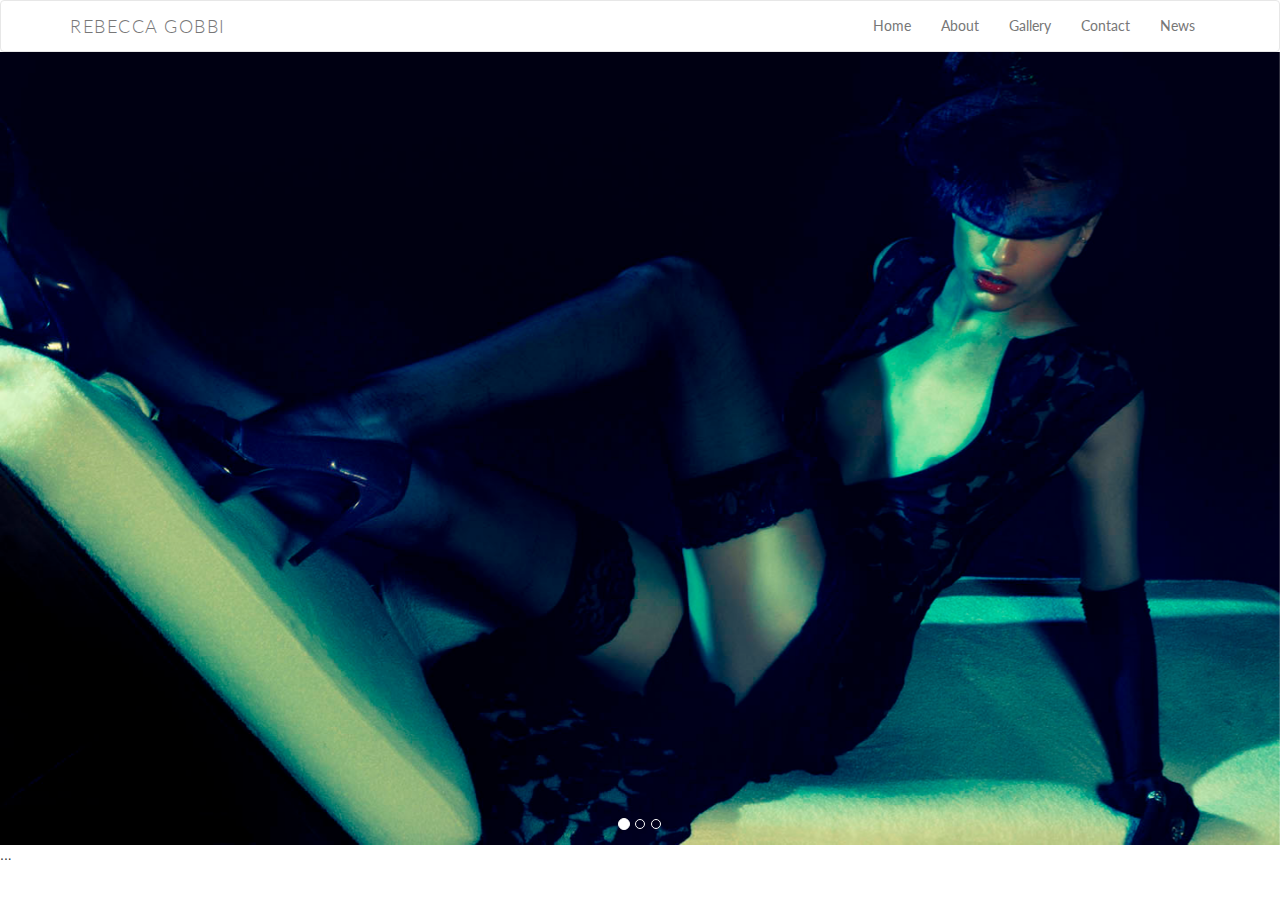
<file: index.html>
<!DOCTYPE html>
<html>
<head>
<title>Rebecca Gobbi</title>
<link rel="stylesheet" type="text/css" href="css/style.css">
<link rel="stylesheet" href="https://maxcdn.bootstrapcdn.com/bootstrap/3.3.7/css/bootstrap.min.css">
<link href="https://fonts.googleapis.com/css?family=Lato:100,300,300i,400" rel="stylesheet">
</head>

<body>
<header>
<nav class="navbar navbar-default">
  <div class="container"> <!--Than, fluid removed to center nav content -->
    <!-- Brand and toggle get grouped for better mobile display -->
    <div class="navbar-header">
      <button type="button" class="navbar-toggle collapsed" data-toggle="collapse" data-target="#bs-example-navbar-collapse-1" aria-expanded="false">
        <span class="sr-only">Toggle navigation</span>
        <span class="icon-bar"></span>
        <span class="icon-bar"></span>
        <span class="icon-bar"></span>
      </button>
      <a class="navbar-brand" href="#">Rebecca Gobbi</a>
    </div>

    <!-- Collect the nav links, forms, and other content for toggling -->
    <div class="collapse navbar-collapse" id="bs-example-navbar-collapse-1">

      <ul class="nav navbar-nav navbar-right">
        <li><a href="index.html">Home</a></li>
        <li><a href="about.html">About</a></li>
        <li><a href="gallery.html">Gallery</a></li>
        <li><a href="contact.html">Contact</a></li>
        <li><a href="#">News</a></li>
      </ul>
    </div><!-- /.navbar-collapse -->
  </div><!-- /.container-fluid -->
</nav>

<!--<div class="container">-->
	<div class="row">
		<div class="col-sm-12">

    <!-- PROVISIONAL SLIDE GALLERY BROKEN -->

             <div id="home-slide" class="carousel slide" data-ride="carousel">
              <!-- Indicators -->
              <ol class="carousel-indicators">
                <li data-target="#home-slide" data-slide-to="0" class="active"></li>
                <li data-target="#home-slide" data-slide-to="1"></li>
                <li data-target="#home-slide" data-slide-to="2"></li>
              </ol>

              <!-- Wrapper for slides -->
            <div class="carousel-inner" role="listbox">
                <div class="item active">
                    <img src="img/slide_home_page/photo1.jpg" alt="Rebecca Gobbi 1">
                </div>

                <div class="item">
                    <img src="img/slide_home_page/photo2.jpg" alt="Rebecca Gobbi 2">
                </div>

                <div class="item">
                    <img src="img/slide_home_page/photo3.jpg" alt="Rebecca Gobbi 3">
                </div>
            ...
            </div>
            </div>
        </div>
    </div>
<!--</div>-->

</header>

<script src="https://code.jquery.com/jquery-3.2.0.js"></script>
<script src="https://maxcdn.bootstrapcdn.com/bootstrap/3.3.7/js/bootstrap.min.js"> </script>

</body>
</html>
</file>
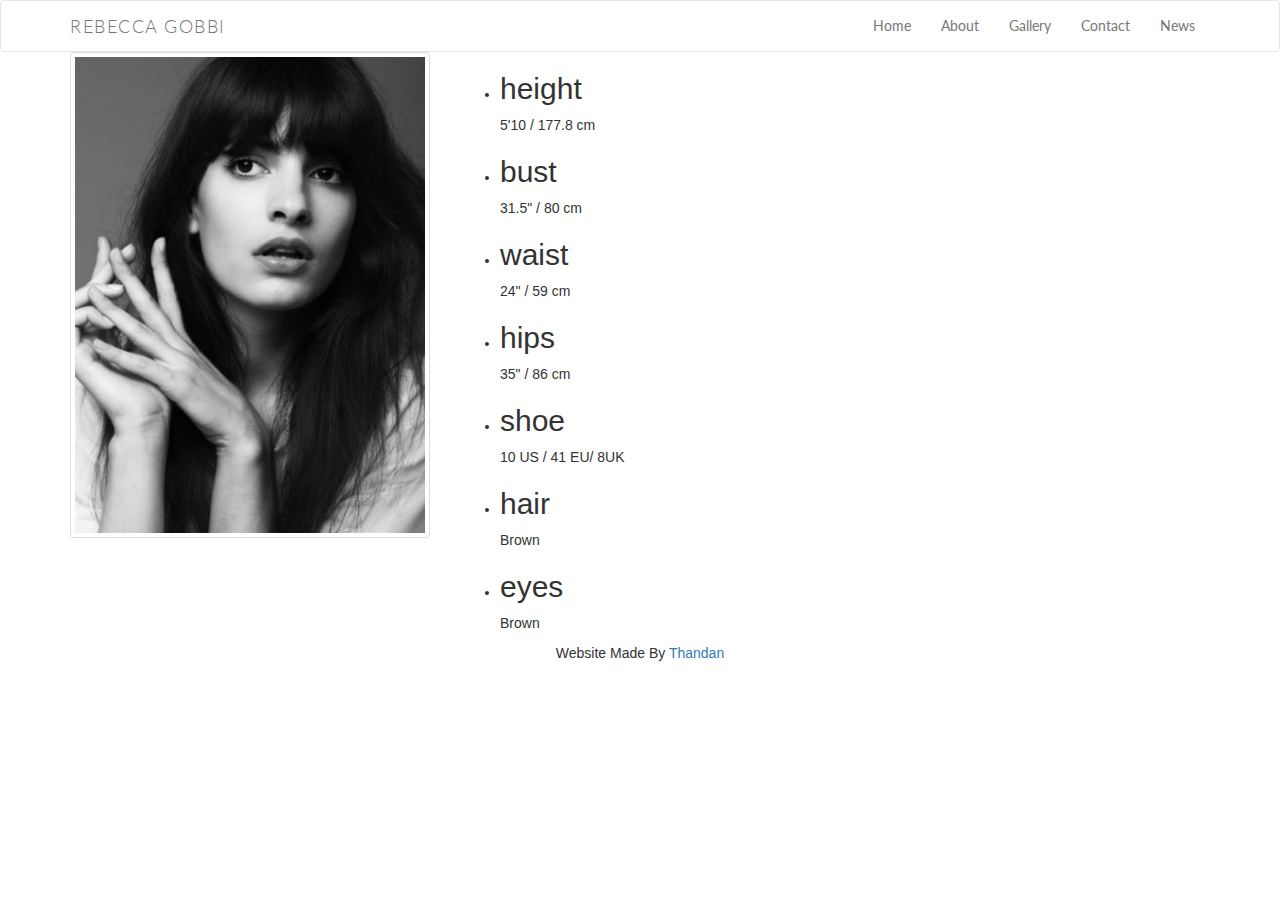
<file: about.html>
<!DOCTYPE html>
<html>
<head>
<title>Rebecca Gobbi</title>
<link rel="stylesheet" type="text/css" href="css/style.css">
<link rel="stylesheet" href="https://maxcdn.bootstrapcdn.com/bootstrap/3.3.7/css/bootstrap.min.css">
<link href="https://fonts.googleapis.com/css?family=Lato:100,300,300i,400" rel="stylesheet">
</head>

<body>
<header>
    <nav class="navbar navbar-default">
  <div class="container">
    <!-- Brand and toggle get grouped for better mobile display -->
    <div class="navbar-header">
      <button type="button" class="navbar-toggle collapsed" data-toggle="collapse" data-target="#bs-example-navbar-collapse-1" aria-expanded="false">
        <span class="sr-only">Toggle navigation</span>
        <span class="icon-bar"></span>
        <span class="icon-bar"></span>
        <span class="icon-bar"></span>
      </button>
      <a class="navbar-brand" href="#">Rebecca Gobbi</a>
    </div>

    <!-- Collect the nav links, forms, and other content for toggling -->
    <div class="collapse navbar-collapse" id="bs-example-navbar-collapse-1">

      <ul class="nav navbar-nav navbar-right">
        <li><a href="index.html">Home</a></li>
        <li><a href="about.html">About</a></li>
        <li><a href="gallery.html">Gallery</a></li>
        <li><a href="contact.html">Contact</a></li>
        <li><a href="#">News</a></li>
      </ul>
    </div><!-- /.navbar-collapse -->
  </div><!-- /.container-fluid -->
</nav>

</header>

<!-- About Photo -->
<div class="container">
    <div class="row">
        <div class="col-md-4">
            <div class="thumbnail">
                <img src="img/about_photo/about_photo.jpg" alt="Rebeca Gobbi">
            </div>
        </div>
<!-- Body Measures -->
        <div class="col-md-6">
            <ul>
                <li>
                  <h2 class='name'>height</h2>
                  <span class='value'>5'10 / 177.8 cm</span>
                </li>
                <li>
                  <h2 class='name'>bust</h2>
                  <span class='value'>31.5&quot; / 80 cm</span>
                </li>
                <li>
                  <h2 class='name'>waist</h2>
                  <span class='value'>24&quot; / 59 cm</span>
                </li>
                <li>
                  <h2 class='name'>hips</h2>
                  <span class='value'>35&quot; / 86 cm</span>
                </li>
                <li>
                  <h2 class='name'>shoe</h2>
                  <span class='value'>10 US / 41 EU/ 8UK</span>
                </li>
                <li>
                  <h2 class='name'>hair</h2>
                  <span class='value'>Brown</span>
                </li>
                <li>
                  <h2 class='name'>eyes</h2>
                  <span class='value'>Brown</span>
                </li>
            </ul>
        </div>
    </div>
</div>


<!-- BS Footer -->
<footer class="container bg-4 text-center">
  <p>Website Made By <a href="https://www.thanirarates.com">Thandan</a></p>
</footer>

<script src="https://code.jquery.com/jquery-3.2.0.js"></script>
<script src="https://maxcdn.bootstrapcdn.com/bootstrap/3.3.7/js/bootstrap.min.js"> </script>

</body>
</html>
</file>
<file: css/style.css>
/* ----------------------------------------
----------NAV BAR -----------------------*/

.navbar.navbar-default {
    font-family: "Lato", sans-serif;
    background-color: #fff;
    margin-bottom: 0;
}

.navbar-brand {
    text-transform: uppercase;
    letter-spacing: 1.5px;
    font-weight: 300;
}

ul.sidebar_list {
    width: 60%;
    margin: 2em auto 2em auto;
}


/*ul, li {              nao precisa cat, isso é de default do Bootstrap
    list-style: none;
    padding: 0;
    margin: 0;
}*/

ul, ol {
    margin: 1em 0;
    padding: 0 0 0 40px;
}


/* ----------------------------------------
----------SLIDE SHOW ----------------------*/


.item img {
    width: 100%;
    height: auto;
}
</file>
